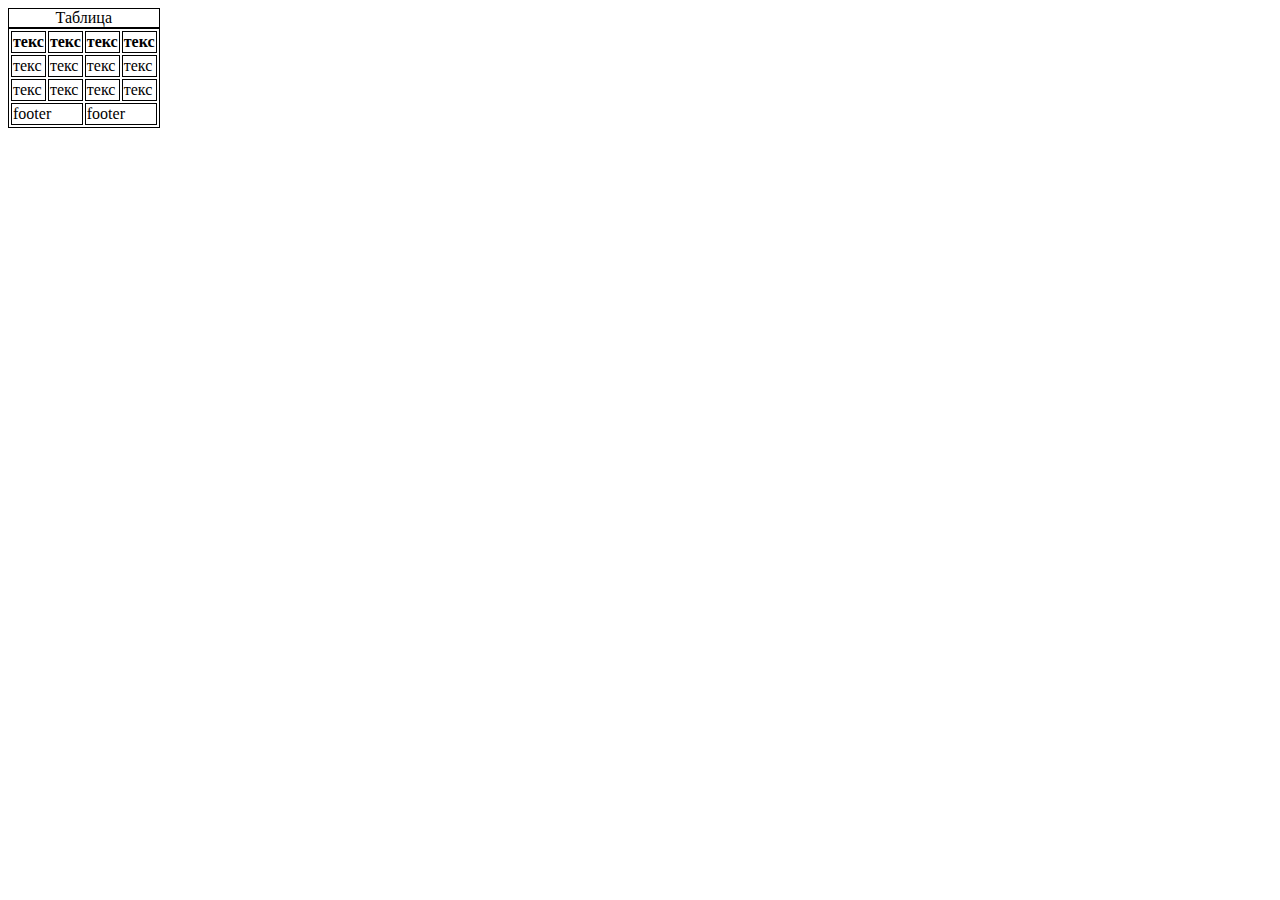
<file: 16.02.2023/урок 10/index.html>
<!DOCTYPE html>
<html lang="en">
<head>
    <meta charset="UTF-8">
    <meta http-equiv="X-UA-Compatible" content="IE=edge">
    <meta name="viewport" content="width=device-width, initial-scale=1.0">
    <title>Document</title>
    <link rel="stylesheet" href="stiles.css">
</head>
<body>
    <table>
        <caption>
            Таблица
        </caption>
        <thead>
        <tr>
            <th>текс</th>
            <th>текс</th>
            <th>текс</th>
            <th>текс</th>
        </tr>
        </thead>
        <tbody>
        <tr>
            <td>текс</td>
            <td>текс</td>
            <td>текс</td>
            <td>текс</td>
        </tr><tr>
            <td>текс</td>
            <td>текс</td>
            <td>текс</td>
            <td>текс</td>
        </tr>
        </tbody>
        <tfoot>
            <td colspan="2">footer</td>
            <td colspan="2">footer</td>
        </tr>
        </tfoot>
    </table>
</body>
</html>
</file>
<file: 16.02.2023/урок 10/stiles.css>
table, thead, tbody, tfoot, tr, td, th, caption
{
    border: 1px solid #000;
}
</file>
